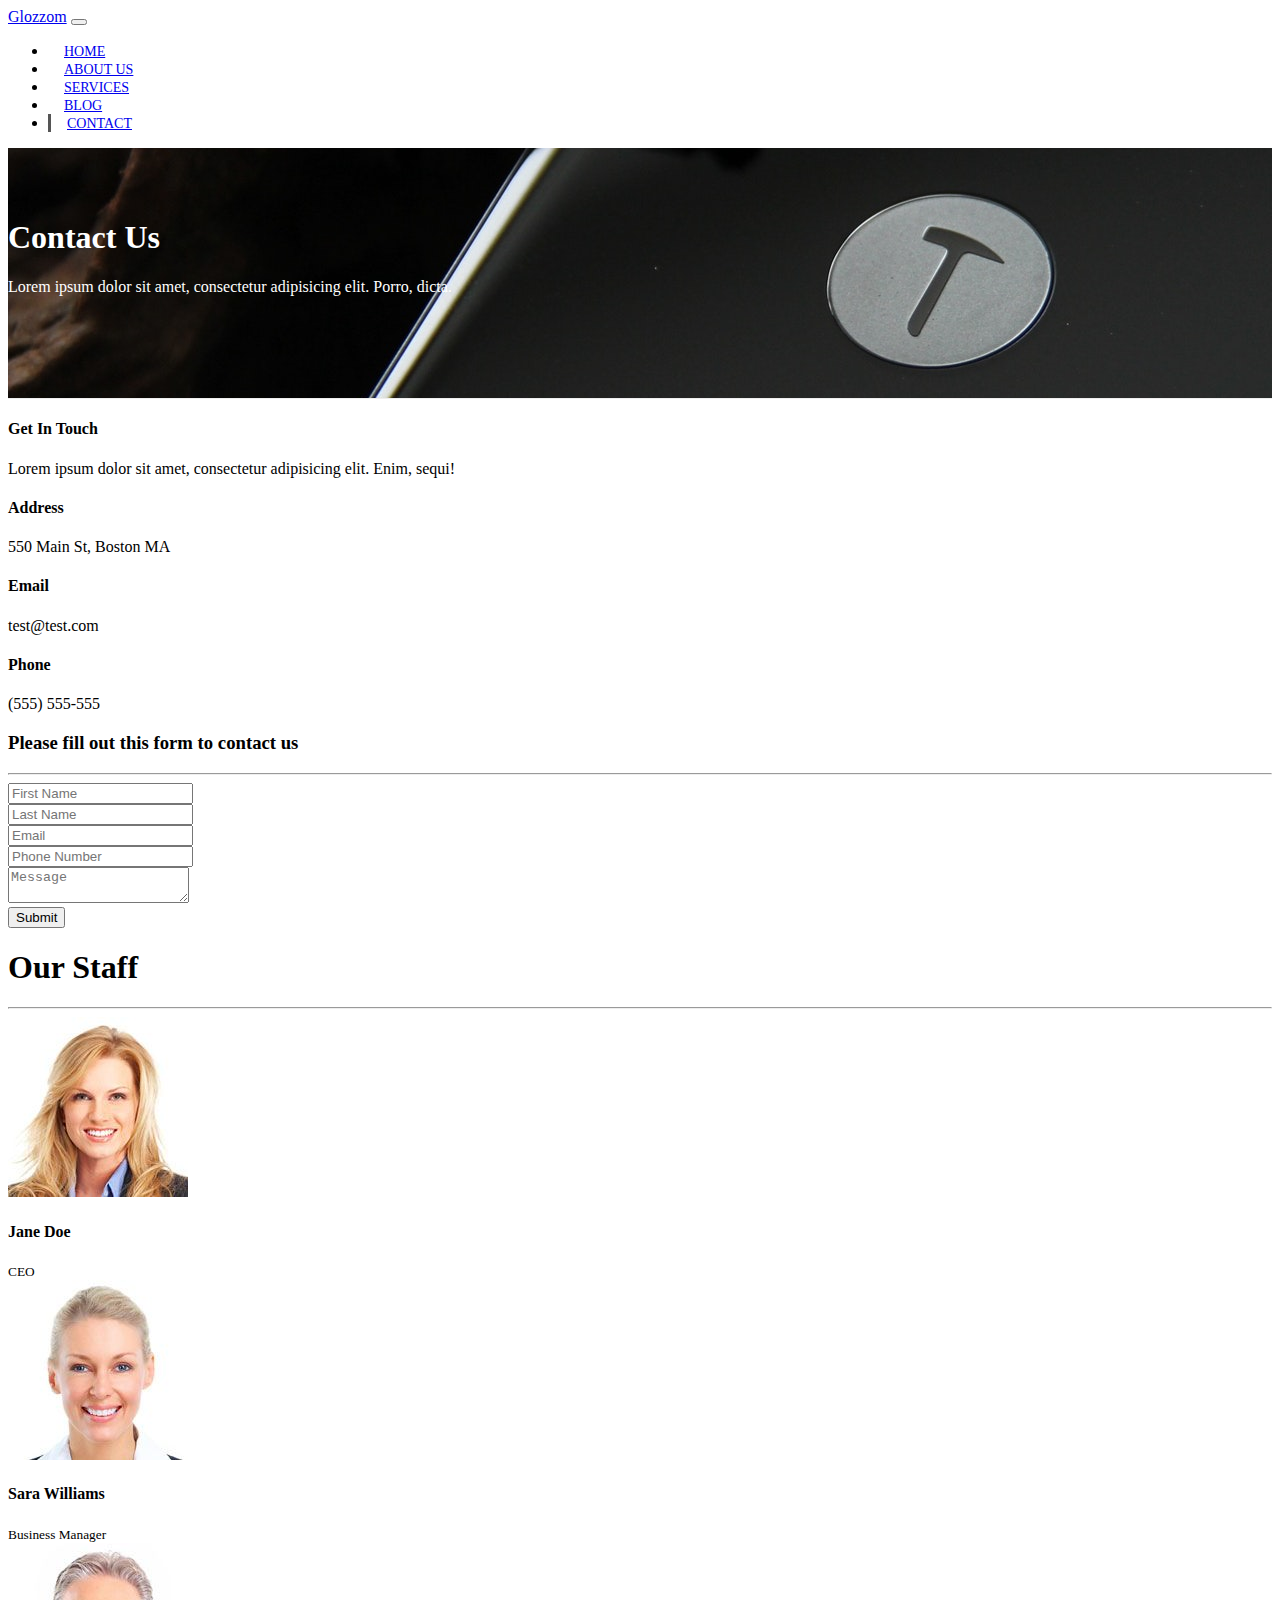
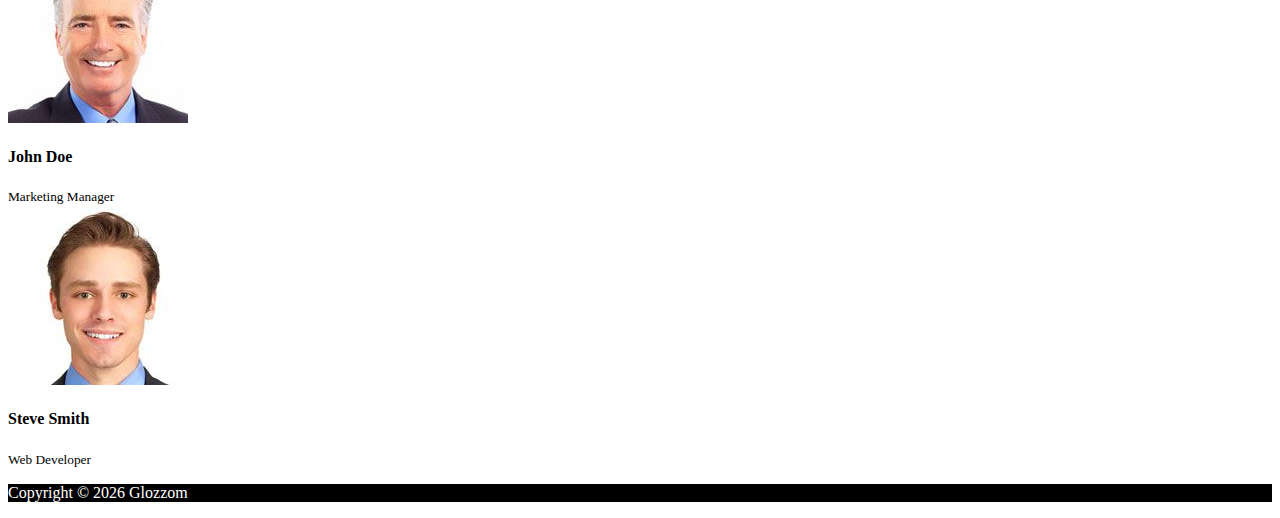
<file: contact.html>
<!DOCTYPE html>
<html lang="en">
<head>
    <meta charset="UTF-8">
    <meta name="viewport" conent="width=device-width, initial-scale=1.0">
    <meta http-equiv="X-UA-Compatible" content="ie=edge">
    <link rel="stylesheet" href="https://use.fontawesome.com/releases/v5.5.0/css/all.css" integrity="sha384-B4dIYHKNBt8Bc12p+WXckhzcICo0wtJAoU8YZTY5qE0Id1GSseTk6S+L3BlXeVIU" crossorigin="anonymous">
    <link rel="stylesheet" href="https://stackpath.bootstrapcdn.com/bootstrap/4.1.3/css/bootstrap.min.css" integrity="sha384-MCw98/SFnGE8fJT3GXwEOngsV7Zt27NXFoaoApmYm81iuXoPkFOJwJ8ERdknLPMO" crossorigin="anonymous">
    
    <link rel="stylesheet" href="css/style.css">
    <title>Glozzom</title>
</head>
<body>
    <nav class="navbar navbar-expand-sm navbar-dark bg-dark">
        <div class="container">
            <a href="index.html" class="navbar-brand">Glozzom</a>
            <button class="navbar-toggler" data-toggle="collapse" data-target="#navbarCollapse">
                <span class="navbar-toggler-icon"></span>
            </button>
            <div id="navbarCollapse" class="collapse navbar-collapse">
                <ul class="navbar-nav ml-auto">
                    <li class="nav-item">
                        <a href="index.html" class="nav-link">Home</a>
                    </li>
                    <li class="nav-item">
                        <a href="about.html" class="nav-link">About Us</a>
                    </li>
                    <li class="nav-item">
                        <a href="services.html" class="nav-link">Services</a>
                    </li>
                    <li class="nav-item">
                        <a href="blog.html" class="nav-link">Blog</a>
                    </li>
                    <li class="nav-item active">
                        <a href="contact.html" class="nav-link">Contact</a>
                    </li>
                </ul>
            </div>
        </div>
    </nav>
    
    <!-- Page Header -->
    <header id="page-header">
        <div class="container">
            <div class="row">
                <div class="col-md-6 m-auto text-center">
                    <h1>Contact Us</h1>
                    <p>Lorem ipsum dolor sit amet, consectetur adipisicing elit. Porro, dicta.</p>
                </div>
            </div>
        </div>
    </header>
    
    
    <!--Contact-section-->
    <section id="contact" class="py-3">
        <div class="container">
            <div class="row">
                <div class="col-md-4">
                    <div class="card p-4">
                        <div class="card-body">
                            <h4>Get In Touch</h4>
                            <p>Lorem ipsum dolor sit amet, consectetur adipisicing elit. Enim, sequi!</p>
                            <h4>Address</h4>
                            <p>550 Main St, Boston MA</p>
                            <h4>Email</h4>
                            <p>test@test.com</p>
                            <h4>Phone</h4>
                            <p>(555) 555-555</p>
                        </div>
                    </div>
                </div>
                <div class="col-md-8">
                    <div class="card p-4">
                        <div class="card-body">
                            <h3 class="text-center">
                                Please fill out this form to contact us
                            </h3>
                            <hr>
                            <div class="row">
                                <div class="col-md-6">
                                    <div class="form-group">
                                        <input type="text" placeholder="First Name" class="form-control">
                                    </div>
                                </div>
                                <div class="col-md-6">
                                    <div class="form-group">
                                        <input type="text" placeholder="Last Name" class="form-control">
                                    </div>
                                </div>
                                <div class="col-md-6">
                                    <div class="form-group">
                                        <input type="email" placeholder="Email" class="form-control">
                                    </div>
                                </div>
                                <div class="col-md-6">
                                    <div class="form-group">
                                        <input type="text" placeholder="Phone Number" class="form-control">
                                    </div>
                                </div>
                            </div>
                            <div class="row">
                                <div class="col-md-12">
                                    <div class="form-group">
                                        <textarea placeholder="Message" class="form-control"></textarea>
                                    </div>
                                </div>
                                <div class="col-md-12">
                                    <div class="form-group">
                                        <input type="submit" value="Submit" class="btn btn-outline-danger btn-block">
                                    </div>
                                </div>
                            </div>
                        </div>
                    </div>
                </div>
            </div>
        </div>
    </section>
    
    <!--Staff Section-->
    <section id="staff" class="py-5 text-center bg-dark text-white">
        <h1>Our Staff</h1>
        <hr>
        <div class="row">
            <div class="col-md-3">
                <img src="img/person1.jpg" alt="" class="img-fluid rounded-circle mb-2">
                <h4>Jane Doe</h4>
                <small>CEO</small>
            </div>
            <div class="col-md-3">
                <img src="img/person2.jpg" alt="" class="img-fluid rounded-circle mb-2">
                <h4>Sara Williams</h4>
                <small>Business Manager</small>
            </div>
            <div class="col-md-3">
                <img src="img/person3.jpg" alt="" class="img-fluid rounded-circle mb-2">
                <h4>John Doe</h4>
                <small>Marketing Manager</small>
            </div>
            <div class="col-md-3">
                <img src="img/person4.jpg" alt="" class="img-fluid rounded-circle mb-2">
                <h4>Steve Smith</h4>
                <small>Web Developer</small>
            </div>
        </div>
    </section>
    
    
    <!--Footer-->
    <footer id="main-footer" class="text-center p-4">
        <div class="container">
            <div class="row">
                <div class="col">
                    <p>Copyright &copy; <span id="year"></span> Glozzom</p>
                </div>
            </div>
        </div>
    </footer>
     
      
    <script src="http://code.jquery.com/jquery-3.3.1.min.js"
  integrity="sha256-FgpCb/KJQlLNfOu91ta32o/NMZxltwRo8QtmkMRdAu8="
  crossorigin="anonymous"></script>
    <script src="https://cdnjs.cloudflare.com/ajax/libs/popper.js/1.14.3/umd/popper.min.js" integrity="sha384-ZMP7rVo3mIykV+2+9J3UJ46jBk0WLaUAdn689aCwoqbBJiSnjAK/l8WvCWPIPm49" crossorigin="anonymous"></script>
    <script src="https://stackpath.bootstrapcdn.com/bootstrap/4.1.3/js/bootstrap.min.js" integrity="sha384-ChfqqxuZUCnJSK3+MXmPNIyE6ZbWh2IMqE241rYiqJxyMiZ6OW/JmZQ5stwEULTy" crossorigin="anonymous"></script>
    
     <script>
        $('#year').text(new Date().getFullYear());
         
        
      
    </script> 
</body>
</html>
</file>
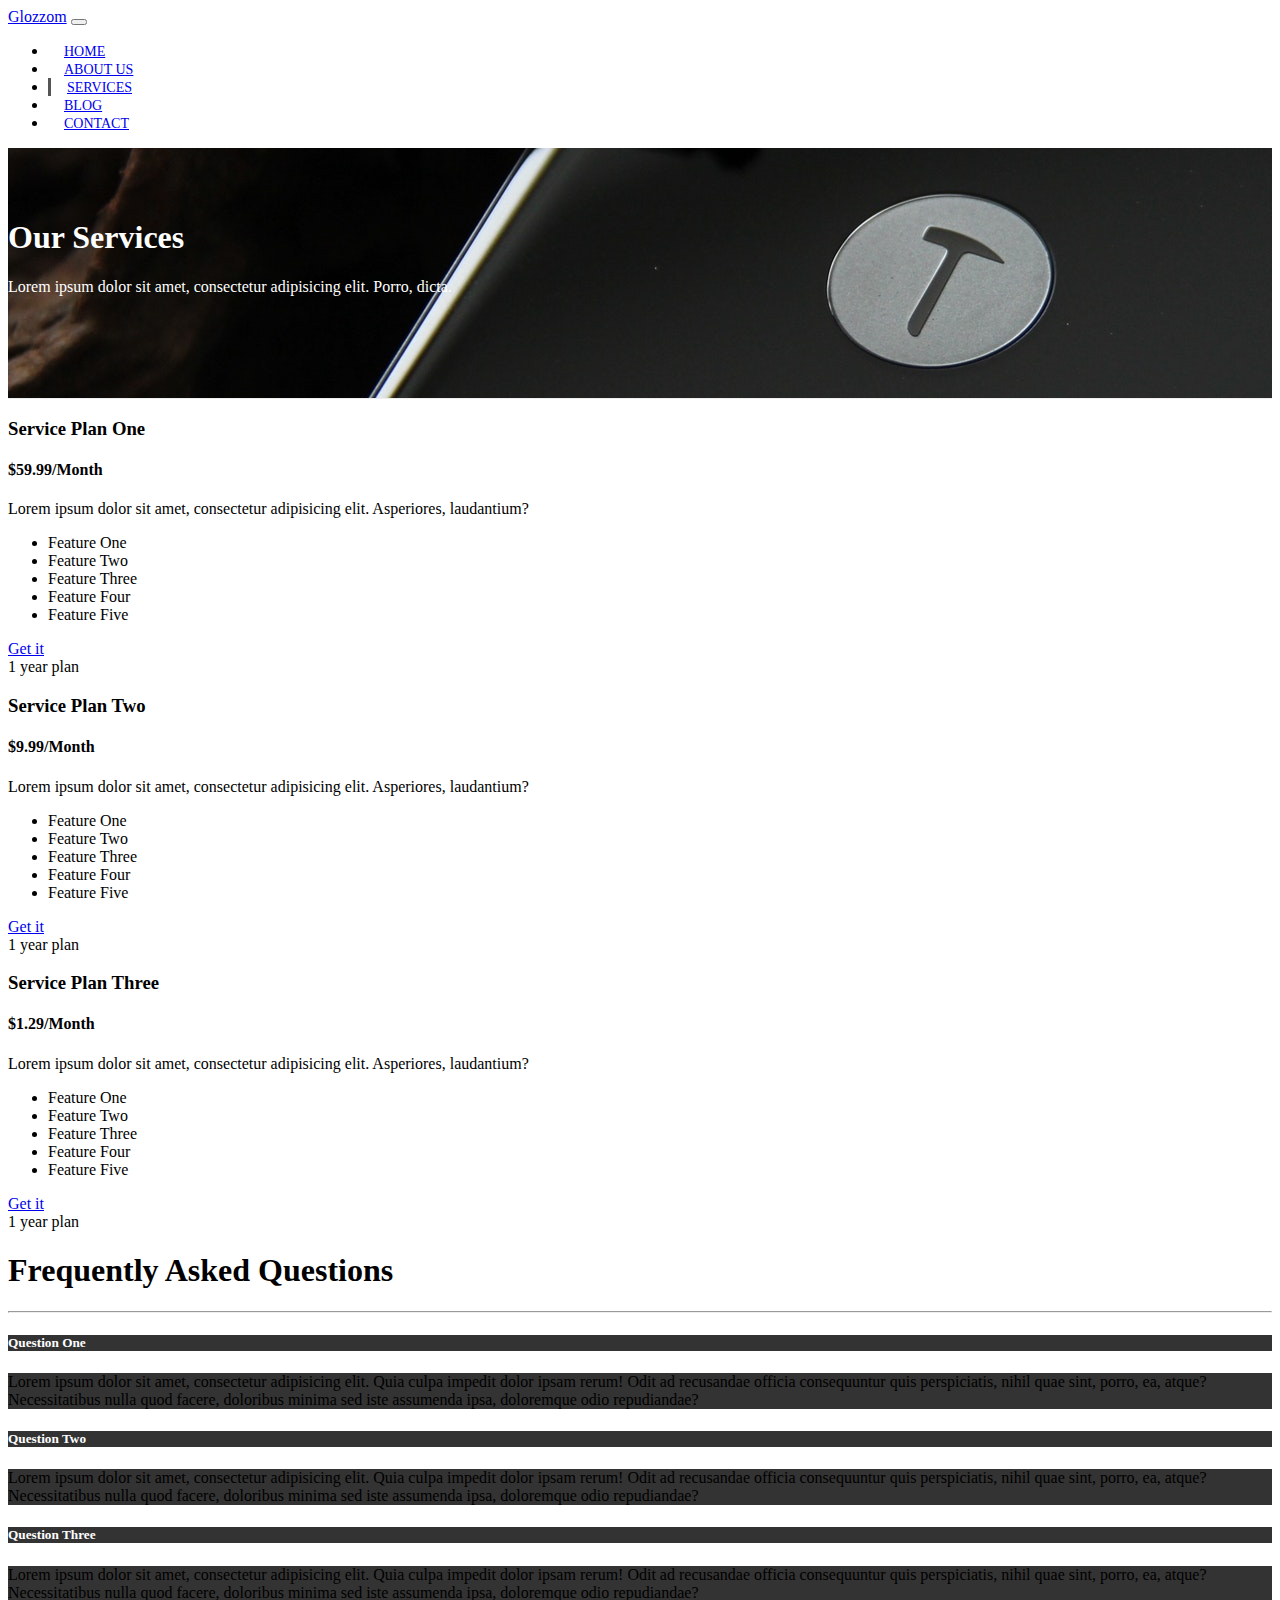
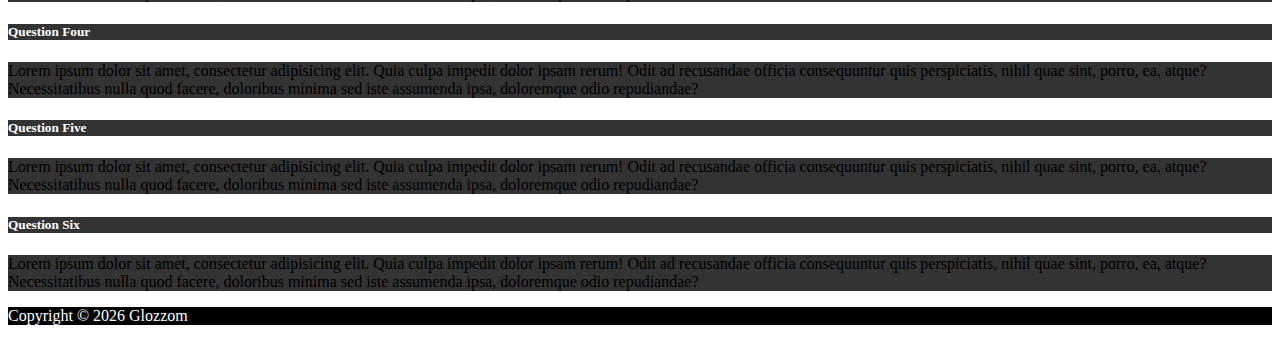
<file: services.html>
<!DOCTYPE html>
<html lang="en">
<head>
    <meta charset="UTF-8">
    <meta name="viewport" conent="width=device-width, initial-scale=1.0">
    <meta http-equiv="X-UA-Compatible" content="ie=edge">
    <link rel="stylesheet" href="https://use.fontawesome.com/releases/v5.5.0/css/all.css" integrity="sha384-B4dIYHKNBt8Bc12p+WXckhzcICo0wtJAoU8YZTY5qE0Id1GSseTk6S+L3BlXeVIU" crossorigin="anonymous">
    <link rel="stylesheet" href="https://stackpath.bootstrapcdn.com/bootstrap/4.1.3/css/bootstrap.min.css" integrity="sha384-MCw98/SFnGE8fJT3GXwEOngsV7Zt27NXFoaoApmYm81iuXoPkFOJwJ8ERdknLPMO" crossorigin="anonymous">
    
    <link rel="stylesheet" href="css/style.css">
    <title>Glozzom</title>
</head>
<body>
    <nav class="navbar navbar-expand-sm navbar-dark bg-dark">
        <div class="container">
            <a href="index.html" class="navbar-brand">Glozzom</a>
            <button class="navbar-toggler" data-toggle="collapse" data-target="#navbarCollapse">
                <span class="navbar-toggler-icon"></span>
            </button>
            <div id="navbarCollapse" class="collapse navbar-collapse">
                <ul class="navbar-nav ml-auto">
                    <li class="nav-item">
                        <a href="index.html" class="nav-link">Home</a>
                    </li>
                    <li class="nav-item">
                        <a href="about.html" class="nav-link">About Us</a>
                    </li>
                    <li class="nav-item active">
                        <a href="services.html" class="nav-link">Services</a>
                    </li>
                    <li class="nav-item">
                        <a href="blog.html" class="nav-link">Blog</a>
                    </li>
                    <li class="nav-item">
                        <a href="contact.html" class="nav-link">Contact</a>
                    </li>
                </ul>
            </div>
        </div>
    </nav>
    
    <!-- Page Header -->
    <header id="page-header">
        <div class="container">
            <div class="row">
                <div class="col-md-6 m-auto text-center">
                    <h1>Our Services</h1>
                    <p>Lorem ipsum dolor sit amet, consectetur adipisicing elit. Porro, dicta.</p>
                </div>
            </div>
        </div>
    </header>
    
    
    <!--Services-section-->
    <section id="services" class="py-5">
        <div class="container">
            <div class="row">
                <div class="col-md-4">
                    <div class="card text-center">
                        <div class="card-header bg-dark text-white">
                            <h3>Service Plan One</h3>
                        </div>
                        <div class="card-body">
                            <h4 class="card-title">$59.99/Month</h4>
                            <p class="card-text">Lorem ipsum dolor sit amet, consectetur adipisicing elit. Asperiores, laudantium?</p>
                            <ul class="list-group">
                                <li class="list-group-item">
                                    <i class="fas fa-check"></i>Feature One
                                </li>
                                <li class="list-group-item">
                                    <i class="fas fa-check"></i>Feature Two
                                </li>
                                <li class="list-group-item">
                                    <i class="fas fa-check"></i>Feature Three
                                </li>
                                <li class="list-group-item">
                                    <i class="fas fa-check"></i>Feature Four
                                </li>
                                <li class="list-group-item">
                                    <i class="fas fa-check"></i>Feature Five
                                </li>
                            </ul>
                            <a href="#" class="btn btn-danger btn-block mt-2">Get it</a>
                        </div>
                        <div class="card-footer text-muted">
                            1 year plan
                        </div>
                    </div>
                </div>
                <div class="col-md-4">
                    <div class="card text-center">
                        <div class="card-header bg-dark text-white">
                            <h3>Service Plan Two</h3>
                        </div>
                        <div class="card-body">
                            <h4 class="card-title">$9.99/Month</h4>
                            <p class="card-text">Lorem ipsum dolor sit amet, consectetur adipisicing elit. Asperiores, laudantium?</p>
                            <ul class="list-group">
                                <li class="list-group-item">
                                    <i class="fas fa-check"></i>Feature One
                                </li>
                                <li class="list-group-item">
                                    <i class="fas fa-check"></i>Feature Two
                                </li>
                                <li class="list-group-item">
                                    <i class="fas fa-check"></i>Feature Three
                                </li>
                                <li class="list-group-item">
                                    <i class="fas fa-check"></i>Feature Four
                                </li>
                                <li class="list-group-item">
                                    <i class="fas fa-check"></i>Feature Five
                                </li>
                            </ul>
                            <a href="#" class="btn btn-danger btn-block mt-2">Get it</a>
                        </div>
                        <div class="card-footer text-muted">
                            1 year plan
                        </div>
                    </div>
                </div>
                <div class="col-md-4">
                    <div class="card text-center">
                        <div class="card-header bg-dark text-white">
                            <h3>Service Plan Three</h3>
                        </div>
                        <div class="card-body">
                            <h4 class="card-title">$1.29/Month</h4>
                            <p class="card-text">Lorem ipsum dolor sit amet, consectetur adipisicing elit. Asperiores, laudantium?</p>
                            <ul class="list-group">
                                <li class="list-group-item">
                                    <i class="fas fa-check"></i>Feature One
                                </li>
                                <li class="list-group-item">
                                    <i class="fas fa-check"></i>Feature Two
                                </li>
                                <li class="list-group-item">
                                    <i class="fas fa-check"></i>Feature Three
                                </li>
                                <li class="list-group-item">
                                    <i class="fas fa-check"></i>Feature Four
                                </li>
                                <li class="list-group-item">
                                    <i class="fas fa-check"></i>Feature Five
                                </li>
                            </ul>
                            <a href="#" class="btn btn-danger btn-block mt-2">Get it</a>
                        </div>
                        <div class="card-footer text-muted">
                            1 year plan
                        </div>
                    </div>
                </div>
                
            </div>
        </div>
    </section>
    
    <!--FAQ-->
    <section id="faq" class="p-5 bg-dark text-white">
        <div class="container">
            <h1 class="text-center">Frequently Asked Questions</h1>
            <hr>
            <div class="row">
                <div class="col-md-6">
                    <div id="accordion">
                        <div class="card">
                            <div class="card-header">
                                <h5 class="mb-0">
                                    <a href="#collapseOne" data-toggle="collapse" data-parent="#accordion">
                                        Question One
                                    </a>
                                </h5>
                            </div>
                            <div id="collapseOne" class="collapse">
                                <div class="card-body">
                                    Lorem ipsum dolor sit amet, consectetur adipisicing elit. Quia culpa impedit dolor ipsam rerum! Odit ad recusandae officia consequuntur quis perspiciatis, nihil quae sint, porro, ea, atque? Necessitatibus nulla quod facere, doloribus minima sed iste assumenda ipsa, doloremque odio repudiandae?
                                </div>
                            </div>
                        </div>
                        <div class="card">
                            <div class="card-header">
                                <h5 class="mb-0">
                                    <a href="#collapseTwo" data-toggle="collapse" data-parent="#accordion">
                                        Question Two
                                    </a>
                                </h5>
                            </div>
                            <div id="collapseTwo" class="collapse">
                                <div class="card-body">
                                    Lorem ipsum dolor sit amet, consectetur adipisicing elit. Quia culpa impedit dolor ipsam rerum! Odit ad recusandae officia consequuntur quis perspiciatis, nihil quae sint, porro, ea, atque? Necessitatibus nulla quod facere, doloribus minima sed iste assumenda ipsa, doloremque odio repudiandae?
                                </div>
                            </div>
                        </div>
                        <div class="card">
                            <div class="card-header">
                                <h5 class="mb-0">
                                    <a href="#collapseThree" data-toggle="collapse" data-parent="#accordion">
                                        Question Three
                                    </a>
                                </h5>
                            </div>
                            <div id="collapseThree" class="collapse">
                                <div class="card-body">
                                    Lorem ipsum dolor sit amet, consectetur adipisicing elit. Quia culpa impedit dolor ipsam rerum! Odit ad recusandae officia consequuntur quis perspiciatis, nihil quae sint, porro, ea, atque? Necessitatibus nulla quod facere, doloribus minima sed iste assumenda ipsa, doloremque odio repudiandae?
                                </div>
                            </div>
                        </div>
                    </div>
                </div>
                <div class="col-md-6">
                    <div id="accordion">
                        <div class="card">
                            <div class="card-header">
                                <h5 class="mb-0">
                                    <a href="#collapseFour" data-toggle="collapse" data-parent="#accordion">
                                        Question Four
                                    </a>
                                </h5>
                            </div>
                            <div id="collapseFour" class="collapse">
                                <div class="card-body">
                                    Lorem ipsum dolor sit amet, consectetur adipisicing elit. Quia culpa impedit dolor ipsam rerum! Odit ad recusandae officia consequuntur quis perspiciatis, nihil quae sint, porro, ea, atque? Necessitatibus nulla quod facere, doloribus minima sed iste assumenda ipsa, doloremque odio repudiandae?
                                </div>
                            </div>
                        </div>
                        <div class="card">
                            <div class="card-header">
                                <h5 class="mb-0">
                                    <a href="#collapseFive" data-toggle="collapse" data-parent="#accordion">
                                        Question Five
                                    </a>
                                </h5>
                            </div>
                            <div id="collapseFive" class="collapse">
                                <div class="card-body">
                                    Lorem ipsum dolor sit amet, consectetur adipisicing elit. Quia culpa impedit dolor ipsam rerum! Odit ad recusandae officia consequuntur quis perspiciatis, nihil quae sint, porro, ea, atque? Necessitatibus nulla quod facere, doloribus minima sed iste assumenda ipsa, doloremque odio repudiandae?
                                </div>
                            </div>
                        </div>
                        <div class="card">
                            <div class="card-header">
                                <h5 class="mb-0">
                                    <a href="#collapseSix" data-toggle="collapse" data-parent="#accordion">
                                        Question Six
                                    </a>
                                </h5>
                            </div>
                            <div id="collapseSix" class="collapse">
                                <div class="card-body">
                                    Lorem ipsum dolor sit amet, consectetur adipisicing elit. Quia culpa impedit dolor ipsam rerum! Odit ad recusandae officia consequuntur quis perspiciatis, nihil quae sint, porro, ea, atque? Necessitatibus nulla quod facere, doloribus minima sed iste assumenda ipsa, doloremque odio repudiandae?
                                </div>
                            </div>
                        </div>
                    </div>
                </div>
            </div>
        </div>
    </section>
    
    
    <!--Footer-->
    <footer id="main-footer" class="text-center p-4">
        <div class="container">
            <div class="row">
                <div class="col">
                    <p>Copyright &copy; <span id="year"></span> Glozzom</p>
                </div>
            </div>
        </div>
    </footer>
     
      
    <script src="http://code.jquery.com/jquery-3.3.1.min.js"
  integrity="sha256-FgpCb/KJQlLNfOu91ta32o/NMZxltwRo8QtmkMRdAu8="
  crossorigin="anonymous"></script>
    <script src="https://cdnjs.cloudflare.com/ajax/libs/popper.js/1.14.3/umd/popper.min.js" integrity="sha384-ZMP7rVo3mIykV+2+9J3UJ46jBk0WLaUAdn689aCwoqbBJiSnjAK/l8WvCWPIPm49" crossorigin="anonymous"></script>
    <script src="https://stackpath.bootstrapcdn.com/bootstrap/4.1.3/js/bootstrap.min.js" integrity="sha384-ChfqqxuZUCnJSK3+MXmPNIyE6ZbWh2IMqE241rYiqJxyMiZ6OW/JmZQ5stwEULTy" crossorigin="anonymous"></script>
    
     <script>
        $('#year').text(new Date().getFullYear());
         
        
      
    </script> 
</body>
</html>
</file>
<file: css/style.css>
body {
    overflow-x: hidden;
}

.navbar .nav-link {
    font-size: 14px;
    text-transform: uppercase;
    padding-left: 1rem !important;
    padding-right: 1rem !important;
}

.navbar .nav-item.active {
    border-left: 3px solid #555;
}

.carousel-item {
    height: 450px;
}

.carousel-image-1 {
    background: url(../img/image1.jpg);
    background-size: cover;
}

.carousel-image-2 {
    background: url(../img/image2.jpg);
    background-size: cover;
}

.carousel-image-3 {
    background: url(../img/image3.jpg);
    background-size: cover;
}

#home-heading {
    position: relative;
    min-height: 200px;
    background: url(../img/lights.jpg);
    background-attachment: fixed;
    background-repeat: no-repeat;
    text-align: center;
    color: #fff; 
}

.dark-overlay {
    position: absolute;
    top: 0;
    left: 0;
    width: 100%;
    height: 100%;
    background: rgba(0, 0, 0, 0.7);
}

#video-play {
    position: relative;
    min-height: 200px;
    background: url(../img/media.jpg);
    background-attachment: fixed;
    background-repeat: no-repeat;
    background-position: 0 -300px;
    text-align: center;
    color: #fff; 
}

#video-play a {
    color: #fff;
}

#page-header {
    height: 200px;
    background: url('../img/image1.jpg');
    background-position: 0 -360px;
    background-attachment: fixed;
    color: #fff;
    border-bottom: 1px #eee solid;
    padding-top: 50px;
}

.about-img {
    margin-top: -50px;
}

#faq .card {
    border: #444;
}

#faq a {
    color: #fff;
    text-decoration: none;
}

#faq .card-body,
#faq .card-header {
    background: #333;
}

#main-footer {
    background: #000;
    color: #fff;
}
</file>
